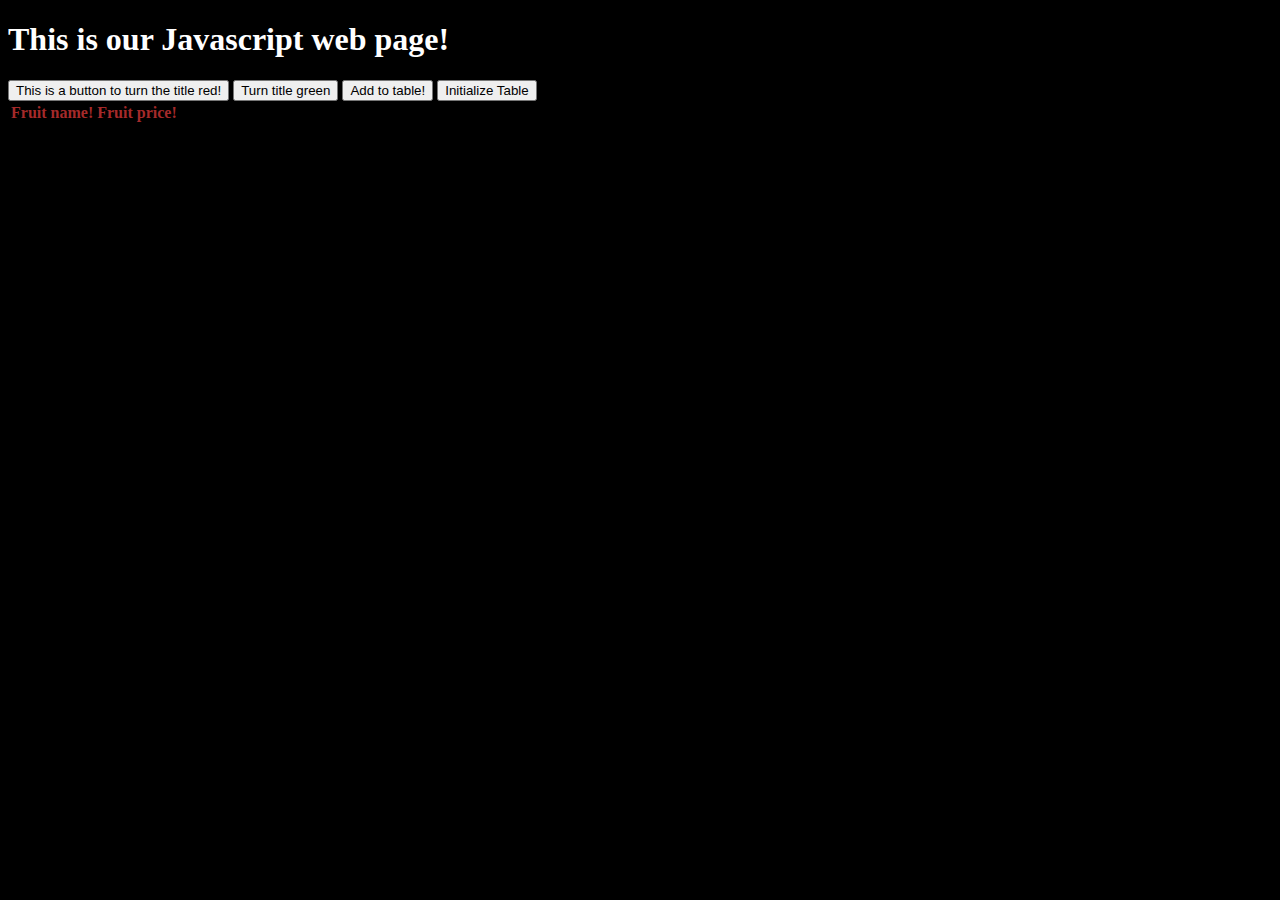
<file: Curriculum-Resources/Curriculum-Resources-main/WeekB/Day4/IntroToJavaScript/index.html>
<!DOCTYPE html>
<html lang="en">
<head>
    <meta charset="UTF-8">
    <meta http-equiv="X-UA-Compatible" content="IE=edge">
    <meta name="viewport" content="width=device-width, initial-scale=1.0">
    <title>Document</title>
    <link rel="stylesheet" href="MyStyle.css">
</head>
<body>
    <h1 id = "title"> This is our Javascript web page!</h1>

    <button id="red" >This is a button to turn the title red!</button>
    <button id ="green">Turn title green</button>
    <button id ="tableButton">Add to table!</button>
    <button id="createTable">Initialize Table</button>


    <table id="fruit-table">
        <thead>
            <th>Fruit name!</th>
            <th>Fruit price!</th>
        </thead>

    </table>

    <script src="IntroToJS.js"></script>
</body>
</html>
</file>
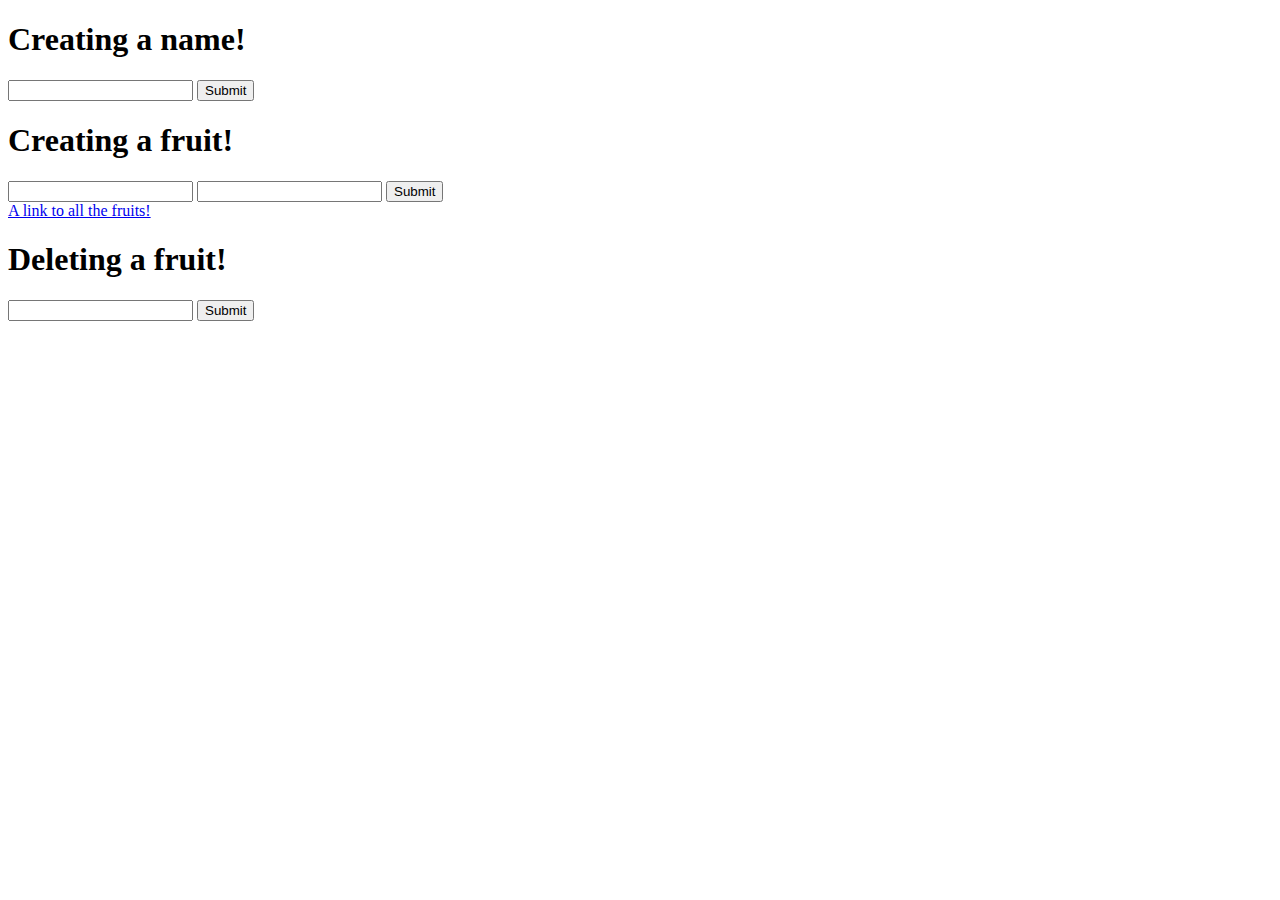
<file: Curriculum-Resources/Curriculum-Resources-main/WeekB/Day3/HTMLAndCSS/NameGenerator.html>
<!DOCTYPE html>
<html lang="en">
<head>
    <meta charset="UTF-8">
    <meta http-equiv="X-UA-Compatible" content="IE=edge">
    <meta name="viewport" content="width=device-width, initial-scale=1.0">
    <title>Name generator!</title>
</head>
<body>

    <div>
        <h1>Creating a name!</h1>
        <form action="http://localhost:9000/name?" method="GET">
            <input type="text" name="name">
            <input type="submit">
    
        </form>
    </div>

    <div>
        <h1>Creating a fruit!</h1>
        <form action="http://localhost:9000/addFruit?" method="GET">
            <input type="text" name="fruitName">
            <input type="number" name = "fruitId">
            <input type="submit">
    
        </form>

    </div>

    <div>
        <a href="http://localhost:9000/fruits">A link to all the fruits!</a>
    </div>
    
    <div>
        <h1>Deleting a fruit!</h1>
        <form action="http://localhost:9000/deleteFruit?" method="GET">
            <input type="text" name="fruit">
            <input type="submit">

        </form>

    </div>


    
</body>
</html>
</file>
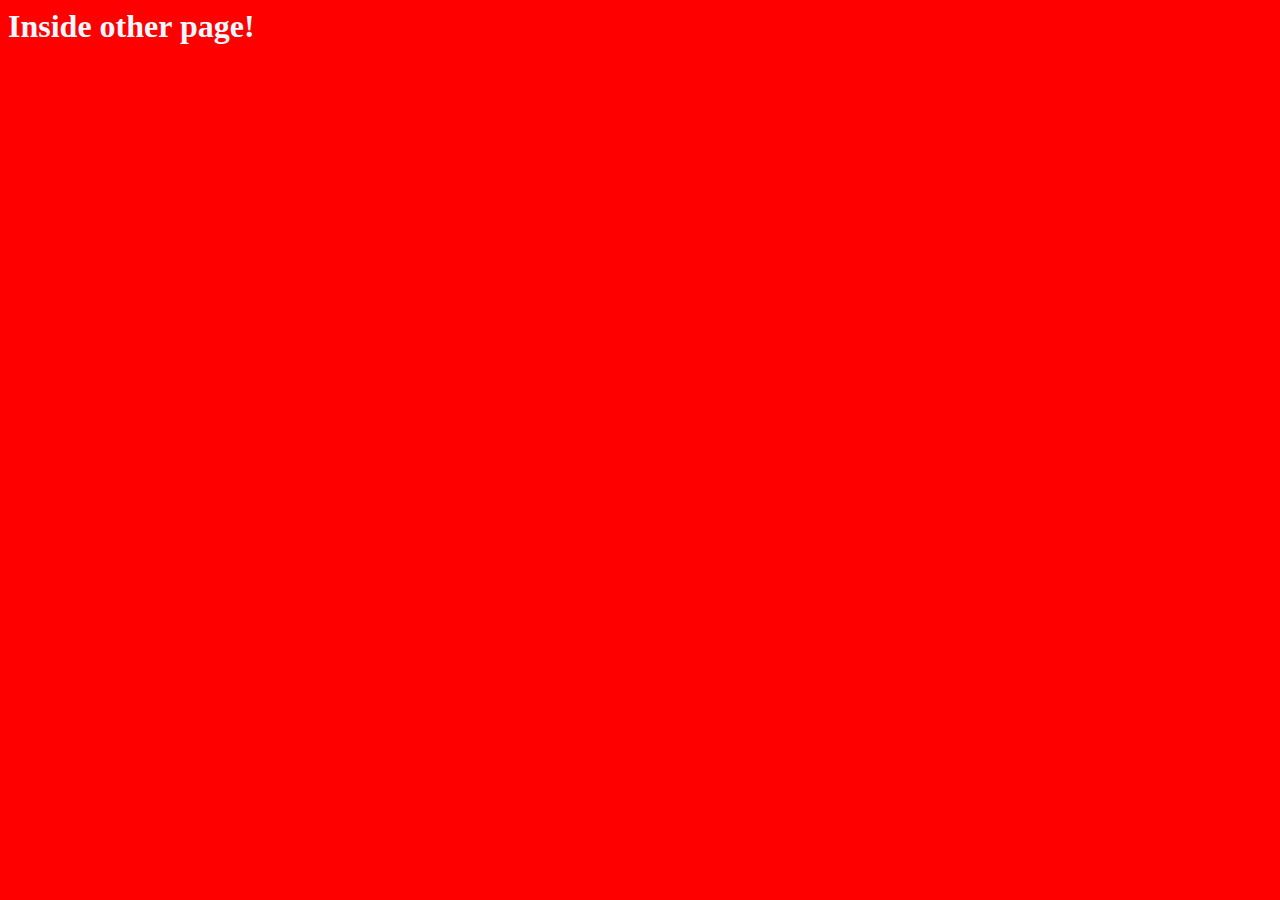
<file: Curriculum-Resources/Curriculum-Resources-main/WeekB/Day3/HTMLAndCSS/otherPage.html>
<html>

    <head>

        <link rel="stylesheet" href="MyStyle.css">
        <link rel="stylesheet" href="MyStyle2.css">

    </head>

    <body>

        <h1> Inside other page!</h1>

    </body>
</html>
</file>
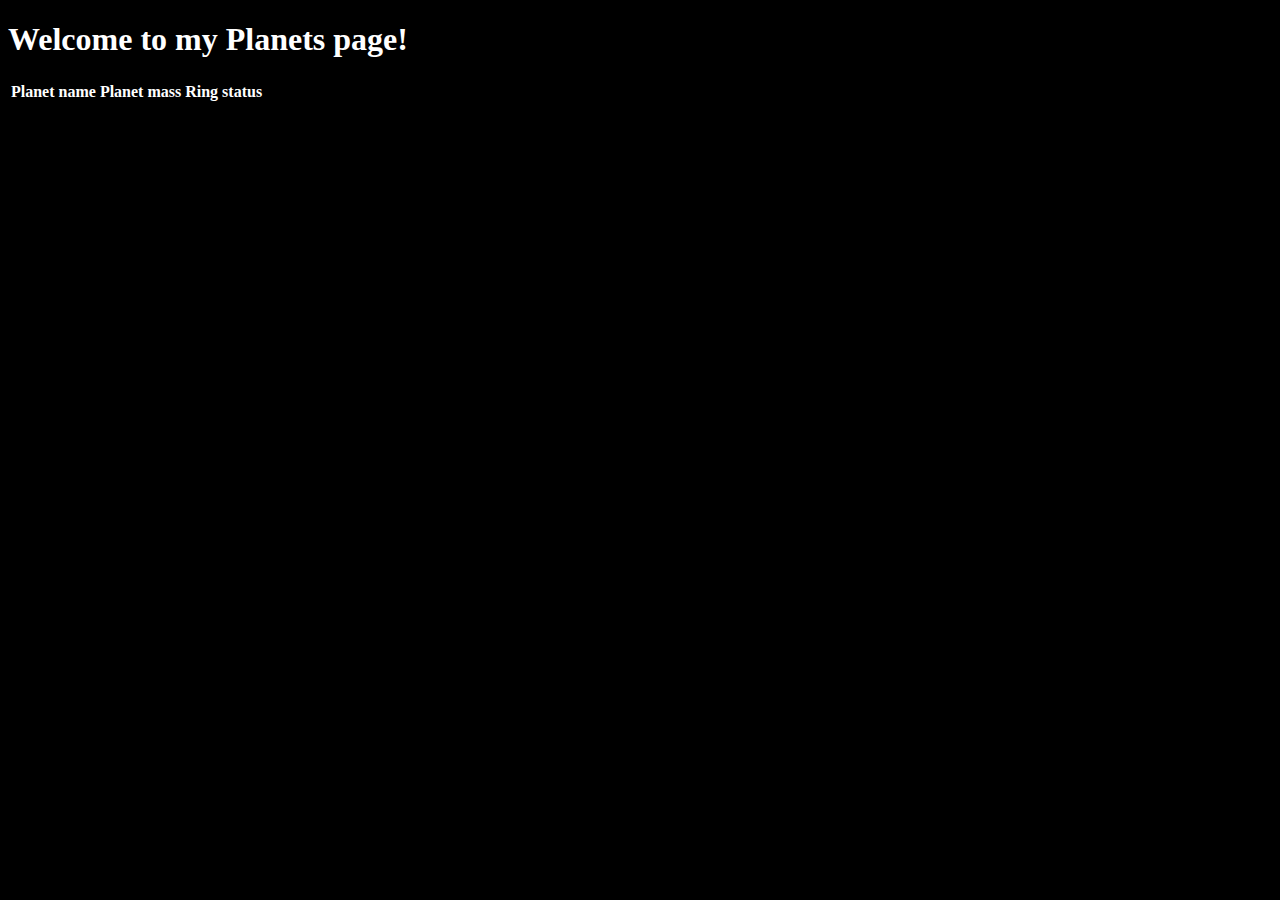
<file: Curriculum-Resources/Curriculum-Resources-main/WeekB/Day4/IntroToJavaScript/planets-page.html>
<!DOCTYPE html>
<html lang="en">
<head>
    <meta charset="UTF-8">
    <meta http-equiv="X-UA-Compatible" content="IE=edge">
    <meta name="viewport" content="width=device-width, initial-scale=1.0">
    <title>Planets page!</title>
    <link rel="stylesheet" href="MyStyle.css">
</head>
<body>
    <h1>Welcome to my Planets page!</h1>

    <table id="planet-table">
        <thead>
            <th>Planet name</th>
            <th>Planet mass</th>
            <th>Ring status</th>
        </thead>

    </table>

    <script src="Planets.js"></script>
</body>
</html>
</file>
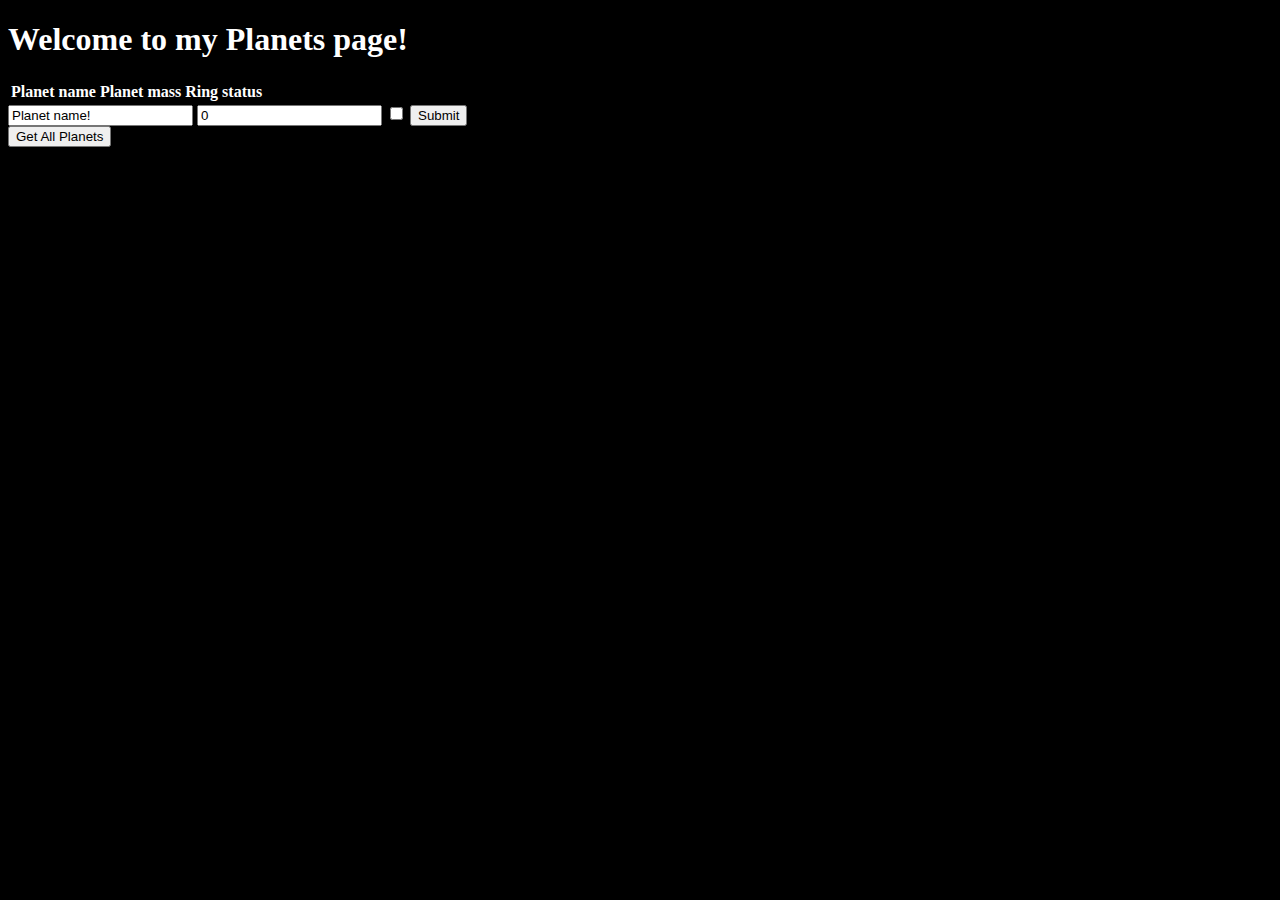
<file: Curriculum-Resources/Curriculum-Resources-main/WeekB/JavalinChallenge/target/classes/PlanetsPage.html>
<!DOCTYPE html>
<html lang="en">
<head>
    <meta charset="UTF-8">
    <meta http-equiv="X-UA-Compatible" content="IE=edge">
    <meta name="viewport" content="width=device-width, initial-scale=1.0">
    <title>Planets page!</title>
    <link rel="stylesheet" href="MyStyle.css">
</head>
<body>
    <h1>Welcome to my Planets page!</h1>

    <table id="planet-table">
        <thead>
            <th>Planet name</th>
            <th>Planet mass</th>
            <th>Ring status</th>
        </thead>

    </table>
    
    <form action="/create" method= "GET">
    	<input type = "text" value="Planet name!" name = "name">
    	<input type = "number" value = 0 name = "mass">
    	<input type = "checkbox" name = "rings">
    	<input type = "submit">
    </form>

	<button id = "getPlanets">Get All Planets</button>
    <script src="Planets.js"></script>
</body>
</html>
</file>
<file: Curriculum-Resources/Curriculum-Resources-main/WeekB/Day4/IntroToJavaScript/MyStyle.css>
#fruit-table{
    color: brown;
    border: 1cm;
}

body{
    color: white;
    background-color: black;
}
</file>
<file: Curriculum-Resources/Curriculum-Resources-main/WeekB/Day3/HTMLAndCSS/MyStyle.css>
body{
    background-color: red;
}


#specialId{
    background-color: violet;
}

.class1{
    background-color: gold;
}


h1.class1{
    /*
        Target all h1 tags that have a class1 associated with them
    */

    text-align: center;
}


div.class2 > .otherClass {
    /*
    I'll let you guess what this means!
    */
}

/*
This is a comment in css
*/

/*
CSS structure: 

    selector{
        property-1: value-1;
        property-2: value-2;
        .
        .
        .
    }
*/
</file>
<file: Curriculum-Resources/Curriculum-Resources-main/WeekB/Day3/HTMLAndCSS/MyStyle2.css>
h1{
    color: aliceblue;
}
</file>
<file: Curriculum-Resources/Curriculum-Resources-main/WeekB/JavalinChallenge/target/classes/MyStyle.css>
@charset "ISO-8859-1";

#fruit-table{
    color: brown;
    border: 1cm;
}

body{
    color: white;
    background-color: black;
}
</file>
